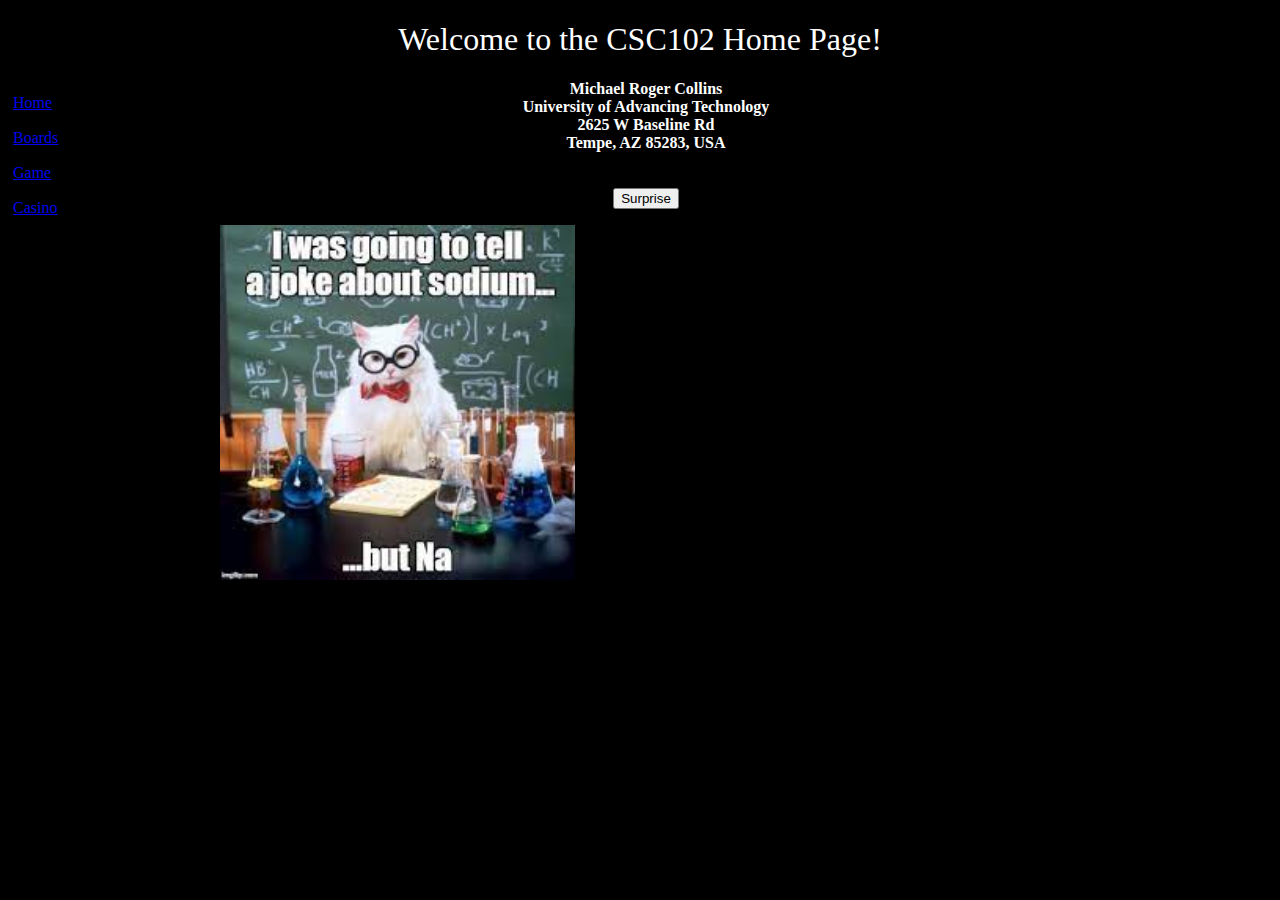
<file: index.html>
<!-- Michael Roger Collins, 7/7/25 -->

<!-- this is an HTML comment -->



<!DOCTYPE html>
<html lang="eng">


    <html>

    <!-- this is an HTML head tag -->

    <head>
        <meta charset="UTF-8">
        <meta name="viewpoint" content="width=device-width, iritial-scale=1.0">
        <title> CSC102 Index Page </title>

        <!-- this links to the css file -->
        <link rel="stylesheet" href="main.css">

    </head>
     <!-- this section will have things like a menu or logo or page title-->

    <body>
        <header>
            <h1>Welcome to the CSC102 Home Page!</h1>
                <nav>
                    <a href="index.html">Home</a>
                    <br>
                    <a href="boards.html">Boards</a>
                    <br>
                    <a href="game.html">Game</a>
                    <br>
                    <a href="casino_game.html">Casino</a>
                </nav>
        </header>

        <footer>
            Michael Roger Collins  
            <br>
            University of Advancing Technology  
            <br>
            2625 W Baseline Rd  
            <br>
            Tempe, AZ 85283, USA  
            <br><br><br>

            <button onclick="playSurprise()">Surprise</button>

            <audio id="surpriseAudio" src="partyblower.mp3"></audio>

            <script>
                function playSurprise() {
                    const audio = document.getElementById('surpriseAudio');
                    audio.play();
                }
            </script>
        </footer>

    </body>



            <!-- this is a paragraph tag -->
            <p>

                <!-- this is an image of a meme along with its ID and the source which the image comes from -->


                <img id= "scienceJokeImage" src="joke.jpg">
            
            </p>


</html>
</file>
<file: main.css>
/*
declaration block::after

selection{
        property: value;
        property2: value;

}
*/

body{
    background-color: rgb(0, 0, 0);
    color: rgb(255, 255, 255);
}

nav{
    height: 600px;
    width: 202px;
    float: left;
    padding: 5px;
    line-height: 35px;
}

footer{
    text-align: center;
    margin-right: 200px;
    font-weight: bold;
}

#scienceJokeImage{
    margin-right: 240px;
    width: 355px;
    height: 355px;
}

h1{
    text-align: center;
    font-weight: 400;
}
</file>
